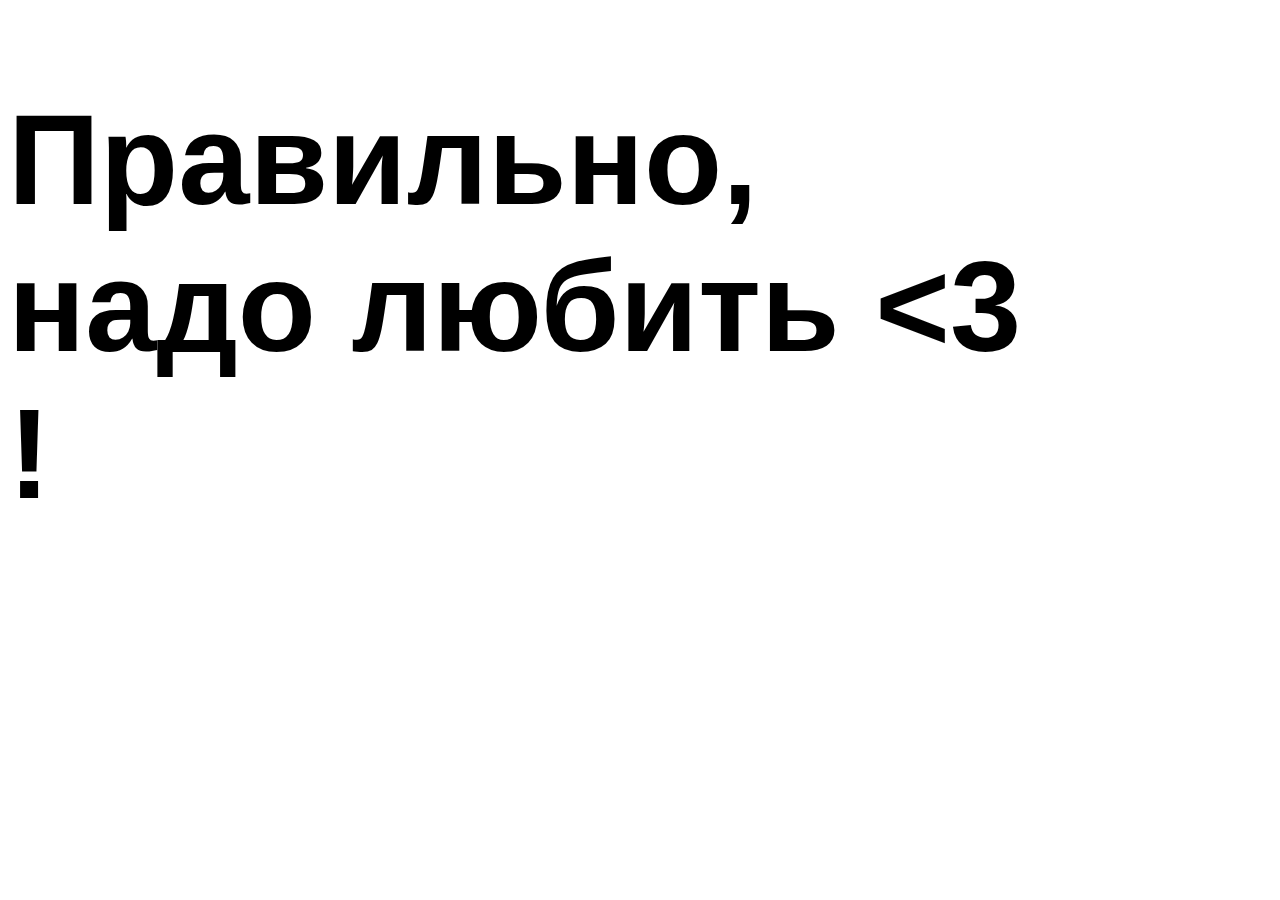
<file: 01/02-js-basics.html>
<!DOCTYPE html>
<html>
<head>
  <meta charset="utf-8">
  <title>Особый сайт для особого человека</title>
  <style>
    h1 {
      max-width: 80vw;
      font-size: 10vw;
      font-family: sans-serif;
    }
    #userName {
      color: red;
    }
  </style>
</head>
<body>
  <h1>
    Правильно, надо любить <span id="userName"></span> <3 !
  </h1>

  <script>
    let userName = prompt("Кого ты любишь до потери пульса?")
    document.getElementById("userName").textContent = userName
  </script>
</body>
</html>
</file>
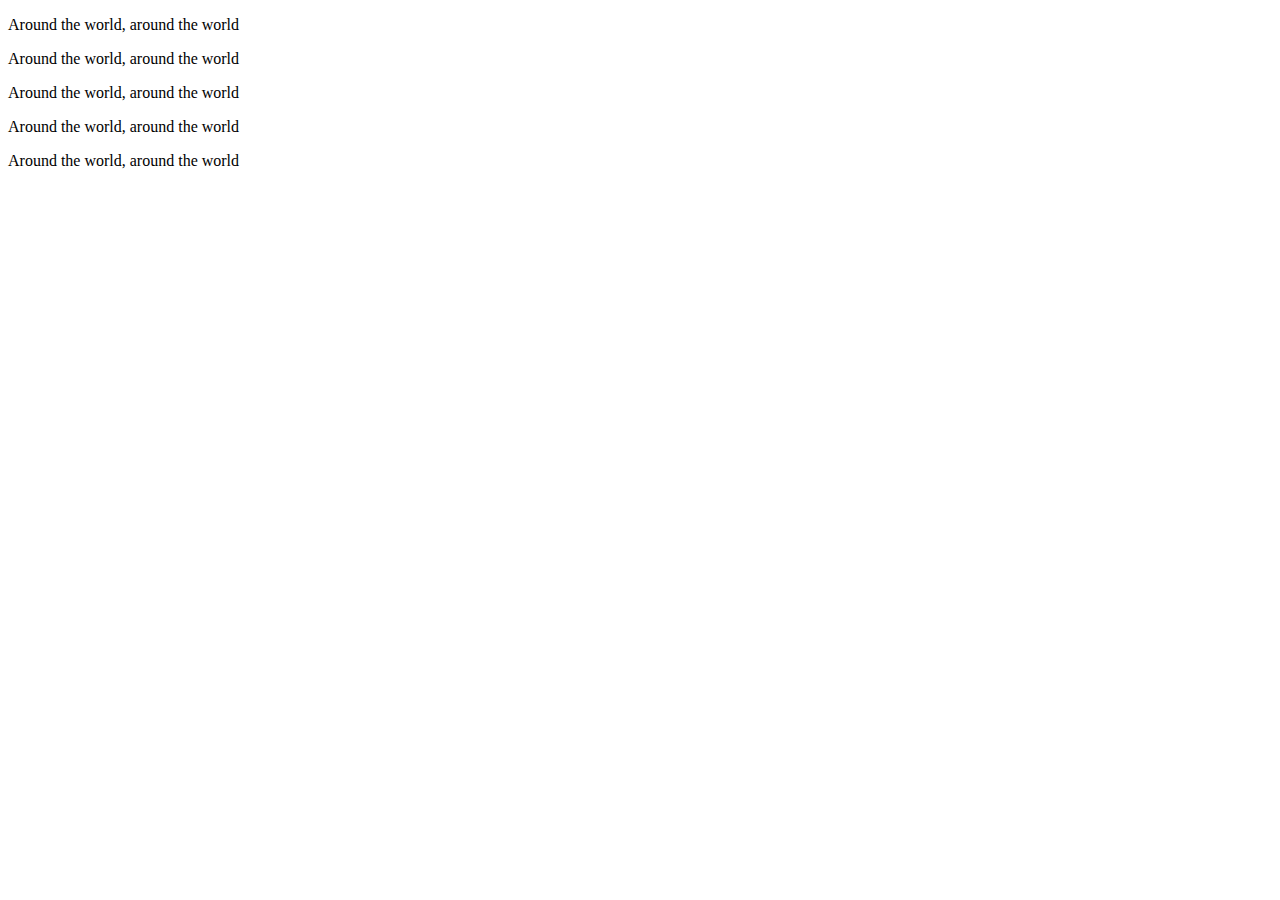
<file: 01/05-js.html>
<!DOCTYPE html>
<html lang="en" dir="ltr">
  <head>
    <meta charset="utf-8">
    <title>Around the World</title>
  </head>
  <body>
    <script>
      let numberOfTimes = 5
      while (numberOfTimes > 0) {
        document.write("<p>Around the world, around the world</p>")
        numberOfTimes = numberOfTimes - 1
      }

      if (numberOfTimes = 0) {
        document.write("<p>Song by Daft Punk</p>")
      }


    </script>
  </body>
</html>
</file>
